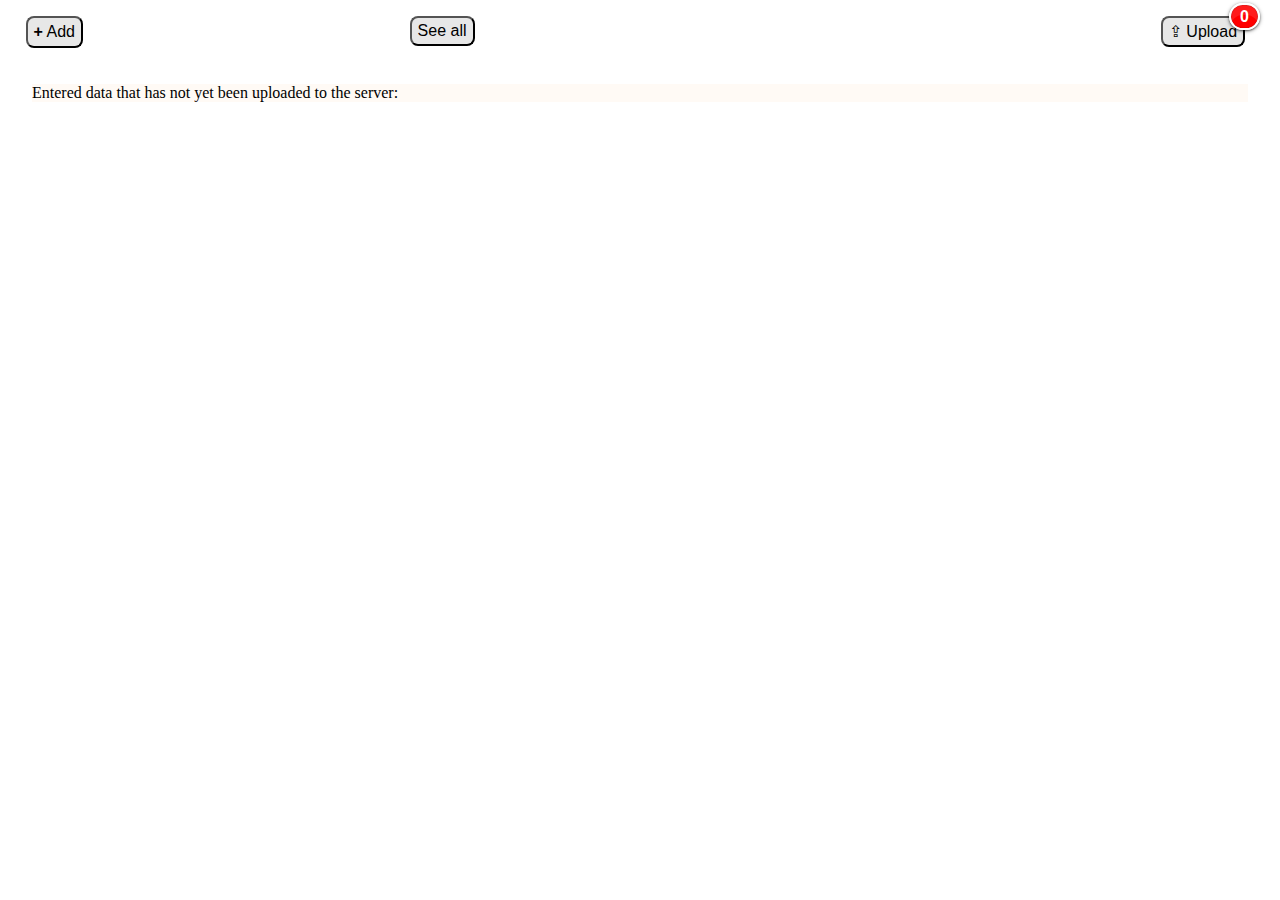
<file: src/index.html>
<!DOCTYPE html>
<html manifest="offline.appcache">
<head>
    <meta charset="UTF-8">
    <meta name="viewport" content="width=device-width, initial-scale=1.0">
    <title>Sample Form</title>
    <link rel=stylesheet type="text/css" href="styles/styles.css"/>
</head>
<body>
    <div id="main">
        <div id="menu-bar">
            <div class="menu-item">
                <button id="addRecord">	<strong>&#43;</strong> Add</button>
            </div>
            <div class="menu-item">
                <a href="allRecords" target="_blank"><button id="seeAll">See all</button></a>
            </div>
            <div class="menu-item upload">
                <button id="btn-upload">&#8682; Upload</button>
                <span id="badge"></span>
            </div>
        </div>

        <div id="data-container">
            Entered data that has not yet been uploaded to the server:
            <div id="saved-data-table">
            </div>
        </div>
    </div>
    <div id="entry-form-modal" class="hide modal">
        <div class="close-button">&#x2715;</div>
        <form id="entry-form" method="post">

            <!-- Question surveyid -->
            <div class="question">
                <h1>Survey ID #:</h1>
                <input id="surveyid" type="number" min="0" step="1">
            </div>

            <!-- Question surveyor-name -->
            <div class="question">
                <h1>Name of Surveyor</h1>
                <input id="surveyor-name" type="text">
            </div>

            <!-- Question surveyor-name -->
            <div class="question">
                <h1>Batey Name</h1>
                <input id="batey" type="text">
            </div>

            <!-- Question house-number -->
            <div class="question">
                <h1>House #:</h1>
                <input id="house-number" type="text">
            </div>

            <!-- Question 1 and 1-other -->
            <div class="question">
                <h1>Q1. What is the main source of drinking water for members of your household?</h1>
                <select id="q1">
                    <option value="">No answer</option>
                    <option value="pipe-dwelling">a. Piped water into dwelling</option>
                        <!-- → Go to Question 4  (please skip questions 2 & 3) -->
                    <option value="pipe-plot">b. Piped water to yard/plot</option>
                        <!-- → Go to Question 4    (please skip questions 2 & 3) -->
                    <option value="pipe-public">c. Public tap/standpipe</option>
                         <!-- → Go to Question 2 -->
                    <option value="well-tube">d. Tubewell/borehole</option>
                         <!-- → Go to Question 2 -->
                    <option value="well-dug-protected">e. Protected dug well</option>
                         <!-- → Go to Question 2 -->
                    <option value="well-dug-unprotected">f. Unprotected dug well</option>
                         <!-- → Go to Question 2 -->
                    <option value="spring-protected">g. Protected spring</option>
                         <!-- → Go to Question 2 -->
                    <option value="spring-unprotected">h. Unprotected spring</option>
                         <!-- → Go to Question 2 -->
                    <option value="rainwater">i. Rainwater collection</option>
                         <!-- → Go to Question 2 -->
                    <option value="bottle">j. Bottled water</option>
                         <!-- → Go to Question 1a below -->
                    <option value="cart">k. Cart with small tank/drum</option>
                         <!-- → Go to Question 2 -->
                    <option value="tanker-truck">l. Tanker-truck</option>
                         <!-- → Go to Question 2 -->
                    <option value="surface">m. Surface water (river, dam, lake, pond, stream, canal, irrigation channels)</option>
                        <!-- → Go to Question 2 -->
                    <option value="other">n. Other (specify)</option>
                        <!-- → Go to Question 2 -->
                </select>
                <div class="question">
                    <input type="text" id="q1-other" placeholder="other..."></input>
                </div>
            </div>

            <!-- Question 1a and 1a-other -->
            <div class="question">
                <h1>Q1a. If response is “Bottled water”: What is the main source of water used by your household for other purposes, such as cooking and handwashing?</h1>
                <select id="q1a">
                    <option value="">No answer</option>
                    <option value="pipe-dwelling">a. Piped water into dwelling</option>
                        <!-- → Go to Question 4  (please skip questions 2 & 3) -->
                    <option value="pipe-plot">b. Piped water to yard/plot</option>
                        <!-- → Go to Question 4    (please skip questions 2 & 3) -->
                    <option value="pipe-public">c. Public tap/standpipe</option>
                         <!-- → Go to Question 2 -->
                    <option value="well-tube">d. Tubewell/borehole</option>
                         <!-- → Go to Question 2 -->
                    <option value="well-dug-protected">e. Protected dug well</option>
                         <!-- → Go to Question 2 -->
                    <option value="well-dug-unprotected">f. Unprotected dug well</option>
                         <!-- → Go to Question 2 -->
                    <option value="spring-protected">g. Protected spring</option>
                         <!-- → Go to Question 2 -->
                    <option value="spring-unprotected">h. Unprotected spring</option>
                         <!-- → Go to Question 2 -->
                    <option value="rainwater">i. Rainwater collection</option>
                         <!-- → Go to Question 2 -->
                    <option value="bottle">j. Bottled water</option>
                         <!-- → Go to Question 1a below -->
                    <option value="cart">k. Cart with small tank/drum</option>
                         <!-- → Go to Question 2 -->
                    <option value="tanker-truck">l. Tanker-truck</option>
                         <!-- → Go to Question 2 -->
                    <option value="surface">m. Surface water (river, dam, lake, pond, stream, canal, irrigation channels)</option>
                        <!-- → Go to Question 2 -->
                    <option value="other">n. Other (specify)</option>
                        <!-- → Go to Question 2 -->
                </select>
                <div class="question">
                    <input id="q1a-other" type="text" placeholder="other..."></input>
                </div>
            </div>

            <!-- Question 2 -->
            <div class="question">
                <h1>Q2. How long does it take to go there, get water, and come back?</h1>
                <div class="radio-group>">
                    <input id="q2-radio-a" type="radio" name="q2" value="travel">
                        <!-- → Go to Question 3 -->

                    <label for="q2-radio-a">a. Travel time in, minutes:</label>

                        <input type="number" name="travel-mins" min="0" step="1" id="q2-mins">
                </div>
                <div class="radio-group">

                    <input id="q2-radio-b" type="radio" name="q2" value="on-premisis">
                        <!-- → Go to Question 4 (Please skip question 3) -->
                    <label for="q2-radio-b">b. Water on premises</label>
                </div>
                <div class="radio-group">
                    <input id="q2-radio-c" type="radio" name="q2" value="does-not-know">
                        <!-- → Go to Question 3 -->
                    <label for="q2-radio-c">c. Don’t know</label>
                </div>
            </div>

            <!-- Question 3 -->
            <div class="question">
                <h1>Q3.	Who usually goes to this source to fetch the water for your household? (Probe: Is this person under age 15 years? What sex? Select the code that best describes this person.)</h1>
                <div class="radio-group">

                    <input id="q3-radio-a" type="radio" name="q3" value="adult-female">
                        <!-- → Go to Question 4 -->
                    <label for="q2-radio-b">a. Adult woman</label>
                </div>
                <div class="radio-group">
                    <input id="q3-radio-b" type="radio" name="q3" value="adult-male">
                        <!-- → Go to Question 4 -->
                    <label for="q3-radio-b">b. Adult man</label>
                </div>
                <div class="radio-group">
                    <input id="q3-radio-c" type="radio" name="q3" value="child-female">
                        <!-- → Go to Question 4 -->
                    <label for="q3-radio-c">c. Female child (under 15 years)</label>
                </div>
                <div class="radio-group">
                    <input id="q3-radio-d" type="radio" name="q3" value="child-male">
                        <!-- → Go to Question 4 -->
                    <label for="q3-radio-d">d. Male child (under 15 years)</label>
                </div>

            </div>

            <!-- Question 4 -->
            <div class="question">
                <h1>Q4.	Do you treat your water in any way to make it safer to drink?</h1>
                <div class="radio-group">
                    <input id="q4-radio-a" type="radio" name="q4" value="yes">
                        <!-- → Go to Question 5 -->
                    <label for="q4-radio-a">a. Yes</label>
                </div>
                <div class="radio-group">
                    <input id="q4-radio-b" type="radio" name="q4" value="no">
                        <!-- → Go to Question 6  (please skip question 5)  -->
                    <label for="q4-radio-b">b. No</label>
                </div>
                <div class="radio-group">
                    <input id="q4-radio-c" type="radio" name="q4" value="does-not-know">
                        <!-- → Go to Question 6  (please skip question 5) -->
                    <label for="q4-radio-c">c. Don't know</label>
                </div>
            </div>

            <!-- Question 5 and 5-other -->
            <div class="question">
                <h1>Q5. What do you usually do to the water to make it safer to drink? (Anything else? Select <strong>all</strong> items mentioned by the respondent below.)</h1>
                <!--TODO fix responses here:  -->
                <div class="check-group">
                    <input id="q5-checkbox-a" type="checkbox" name="q5" value="boil">
                    <label for="q5-checkbox-a">a. Boil</label>
                </div>
                <div class="check-group">
                    <input id="q5-checkbox-b" type="checkbox" name="q5" value="chlorine">
                    <label for="q5-checkbox-b">b. Add bleach/chlorine</label>
                </div>
                <div class="check-group">
                    <input id="q5-checkbox-c" type="checkbox" name="q5" value="strain-cloth">
                    <label for="q5-checkbox-c">c. Strain it through a cloth</label>
                </div>
                <div class="check-group">
                    <input id="q5-checkbox-d" type="checkbox" name="q5" value="filter">
                    <label for="q5-checkbox-d">d. Use a water filter (ceramic, sand, composite, etc.)</label>
                </div>
                <div class="check-group">
                    <input id="q5-checkbox-e" type="checkbox" name="q5" value="solar">
                    <label for="q5-checkbox-e">e. Solar disinfection</label>
                </div>
                <div class="check-group">
                    <input id="q5-checkbox-f" type="checkbox" name="q5" value="stand-settle">
                    <label for="q5-checkbox-f">f. Let it stand and settle</label>
                </div>
                <div class="check-group">
                    <input id="q5-checkbox-g" type="checkbox" name="q5" value="other">
                    <label for="q5-checkbox-g">g. Other (specify)</label>
                    <input type="text" id="q5-other" placeholder="other..."></input>

                </div>
                <div class="check-group">
                    <input id="q5-checkbox-h" type="checkbox" name="q5" value="does-not-know">
                    <label for="q5-checkbox-h">h. Don’t know</label>
                </div>

                    <!-- a.	Boil → Go to Question 6
                    b.	Add bleach/chlorine → Go to Question 6
                    c.	Strain it through a cloth → Go to Question 6
                    d.	Use a water filter (ceramic, sand, composite, etc.) → Go to Question 6
                    e.	Solar disinfection → Go to Question 6
                    f.	Let it stand and settle → Go to Question 6
                    g.	Other (specify) → Go to Question 6
                    h.	Don’t know → Go to Question 6 -->

            </div>

            <div class="question">
                <h1>Q6. What kind of toilet facility do members of your household usually use? (If “flush” or “pour flush” probe: Where does it flush to?)</h1>
                <select id="q6">
                    <option value="">No answer</option>
                    <option value="flush-sewer">a.1. Flush/pour flush to: Piped sewer system</option>
                        <!-- → Go to Question 4  (please skip questions 2 & 3) -->
                    <option value="flush-septic">a.2. Flush/pour flush to: Septic tank</option>
                        <!-- → Go to Question 4    (please skip questions 2 & 3) -->
                    <option value="flush-pit">a.3. Flush/pour flush to: Pit latrine</option>
                         <!-- → Go to Question 2 -->
                    <option value="flush-elsewhere">a.4. Flush/pour flush to: Elsewhere</option>
                         <!-- → Go to Question 2 -->
                    <option value="flush-unknown">a.5. Flush/pour flush to: Unknown place/not sure/DK where</option>
                         <!-- → Go to Question 2 -->
                    <option value="vip">b. Ventilated improved pit latrine (VIP)</option>
                         <!-- → Go to Question 2 -->
                    <option value="pit-slab">c. Pit latrine with slab</option>
                         <!-- → Go to Question 2 -->
                    <option value="pit-no-slab">d. Pit latrine without slab/open pit</option>
                         <!-- → Go to Question 2 -->
                    <option value="compost">e. Composting toilet</option>
                         <!-- → Go to Question 2 -->
                    <option value="bucket">f. Bucket</option>
                         <!-- → Go to Question 1a below -->
                    <option value="hanging">g. Hanging toilet/hanging latrine</option>
                         <!-- → Go to Question 2 -->
                    <option value="bush">h. No facilities or bush or field</option>
                         <!-- → Go to Question 2 -->
                    <option value="other">i. Other (specify)</option>
                        <!-- → Go to Question 2 -->
                </select>
                <div class="question">
                    <input type="text" id="q6-other" placeholder="other..."></input>
                </div>
                <!--
                a.	Flush/pour flush to:
                i.	Piped sewer system → Go to Question 7
                ii.	Septic tank → Go to Question 7
                iii.	Pit latrine → Go to Question 7
                iv.	Elsewhere → Go to Question 7
                v.	Unknown place/not sure/DK where → Go to Question 7
                b.	Ventilated improved pit latrine (VIP) → Go to Question 7
                c.	Pit latrine with slab → Go to Question 7
                d.	Pit latrine without slab/open pit → Go to Question 7
                e.	Composting toilet → Go to Question 7
                f.	Bucket → Go to Question 7
                g.	Hanging toilet/hanging latrine → Go to Question 7
                h.	No facilities or bush or field → Go to Question 9  (please skip question 7 & 8)
                i.	Other (specify) → ____________________________________Go to Question 7 -->

            </div>

            <div class="question">
                <h1>Q7.	Do you share this facility with other households?</h1>
                <div class="radio-group">
                    <input id="q7-radio-a" type="radio" name="q7" value="yes">
                        <!-- → Go to Question 5 -->
                    <label for="q7-radio-a">a. Yes</label>
                </div>
                <div class="radio-group">
                    <input id="q7-radio-a" type="radio" name="q7" value="no">
                        <!-- → Go to Question 5 -->
                    <label for="q7-radio-b">b. No</label>
                </div>

                <!-- a.	Yes → Go to Question 8
                b.	No → Go to Question 9 (please skip question 8) -->
            </div>

            <div class="question">
                <h1>Q8.	How many households use this toilet facility?</h1>
                <div class="radio-group">
                    <input id="q8-radio-a" type="radio" name="q8" value="share">
                        <!-- → Go to Question 5 -->
                    <label for="q8-radio-a">a. How many other households share this toilet?(Free text, enter the #)</label>
                    <input type="text" id="q8-number" placeholder="number of houses..">
                </div>
                <div class="radio-group">
                    <input id="q8-radio-b" type="radio" name="q8" value="public">
                        <!-- → Go to Question 5 -->
                    <label for="q8-radio-b">b.	Can any member of the public use this toilet? </label>
                </div>
                <div class="radio-group">
                    <input id="q8-radio-c" type="radio" name="q8" value="does-not-know">
                        <!-- → Go to Question 5 -->
                    <label for="q8-radio-c">c. Don't Know</label>
                </div>

                    <!-- a.	How many other households share this toilet? (Free text, enter the #_____)→ Go to Question 9
                    b.	Can any member of the public use this toilet?  → Go to Question 9
                    c.	Don’t Know  → Go to Question 9
                    Comments__________________________________________________ Go to Question 9
                     -->


            </div>

            <div class="question">
                <h1>Q9. The last time [name of youngest child] passed stools, what was done to dispose of the stools?</h1>
                <div class="radio-group">
                    <input id="q9-radio-a" type="radio" name="q9" value="child-latrine">
                        <!-- → Go to Question 5 -->
                    <label for="q9-radio-a">a. Child used toilet/latrine</label>
                </div>
                <div class="radio-group">
                    <input id="q9-radio-b" type="radio" name="q9" value="put-latrine">
                        <!-- → Go to Question 5 -->
                    <label for="q9-radio-b">b. Put/rinsed into toilet or latrine</label>
                </div>
                <div class="radio-group">
                    <input id="q9-radio-c" type="radio" name="q9" value="put-ditch">
                        <!-- → Go to Question 5 -->
                    <label for="q9-radio-c">c. Put/rinsed into drain or ditch</label>
                </div>
                <div class="radio-group">
                    <input id="q9-radio-d" type="radio" name="q9" value="garbage">
                        <!-- → Go to Question 5 -->
                    <label for="q9-radio-d">d. Thrown into garbage</label>
                </div>
                <div class="radio-group">
                    <input id="q9-radio-e" type="radio" name="q9" value="buried">
                        <!-- → Go to Question 5 -->
                    <label for="q9-radio-e">e.	Buried </label>
                </div>
                <div class="radio-group">
                    <input id="q9-radio-f" type="radio" name="q9" value="other">
                        <!-- → Go to Question 5 -->
                    <label for="q9-radio-f">f. Other (specify)</label>
                    <input type="text" id="q9-other" placeholder="other..."></input>
                </div>
                <div class="radio-group">
                    <input id="q9-radio-g" type="radio" name="q9" value="does-not-know">
                        <!-- → Go to Question 5 -->
                    <label for="q9-radio-g">g. Don’t know</label>
                </div>
                <div class="radio-group">
                    <input id="q9-radio-h" type="radio" name="q9" value="left-in-open">
                        <!-- → Go to Question 5 -->
                    <label for="q9-radio-h">h. Left in the open</label>
                </div>
                    <!-- a.	Child used toilet/latrine  → Go to Question 10
                    b.	Put/rinsed into toilet or latrine → Go to Question 10
                    c.	Put/rinsed into drain or ditch → Go to Question 10
                    d.	Thrown into garbage → Go to Question 10
                    e.	Buried Left in the open → Go to Question 10
                    f.	Other (specify___________________________________________) → Go to Question 10
                    g.	Don’t know → Go to Question 10 -->
            </div>

            <div class="question">
                <h1>Q10. Do you use a water filter in your household?</h1>
                <div class="radio-group">
                    <input id="q10-radio-a" type="radio" name="q10" value="Yes">
                        <!-- → Go to Question 5 -->
                    <label for="q10-radio-a">a. Yes</label>
                </div>
                <div class="radio-group">
                    <input id="q10-radio-b" type="radio" name="q10" value="No">
                        <!-- → Go to Question 5 -->
                    <label for="q10-radio-b">b. No</label>
                </div>
                <!-- a.	Yes   (please skip question 10a)
                b.	No → Go to Question 10a
                 -->

            </div>

            <div class="question">
                <h1>Q10a. Why don’t you use a water filter in your household?</h1>
                    <div class="radio-group">
                        <input id="q10a-radio-a" type="radio" name="q10a" value="not-available">
                            <!-- → Go to Question 5 -->
                        <label for="q10a-radio-a">a. There are no filters available on this batey</label>
                    </div>
                    <div class="radio-group">
                        <input id="q10a-radio-b" type="radio" name="q10a" value="difficult-use">
                            <!-- → Go to Question 5 -->
                        <label for="q10a-radio-b">b. The filters are difficult to use</label>
                    </div>
                    <div class="radio-group">
                        <input id="q10a-radio-c" type="radio" name="q10a" value="bad-taste">
                            <!-- → Go to Question 5 -->
                        <label for="q10a-radio-c">c. The water from the filter tastes bad</label>
                    </div>
                    <div class="radio-group">
                        <input id="q10a-radio-d" type="radio" name="q10a" value="other">
                            <!-- → Go to Question 5 -->
                        <label for="q10a-radio-d">d. Other (specify)</label>
                        <input type="text" id="q10a-other" placeholder="other..."></input>
                    </div>
                    <!-- a.	There are no filters available on this batey
                    b.	The filters are difficult to use
                    c.	The water from the filter tastes bad
                    d.	Other (specify) -->

            </div>

            <div class="question">
                <h1>Please note any further comments or observations below:</h1>
                <textarea id="comments" rows="5" cols="50"></textarea>
            </div>

        </form>
        <button id="entry-form-save">Save</button>
    </div>
    <div id="upload-modal" class="hide modal">
        <div class="close-button">&#x2715;</div>
            <p>data is being uploaded...</p>
        </form>

    </div>
    <div id="login-modal" class="hide modal">
        <div class="close-button">&#x2715;</div>
        <form id="login-form">
            <p>you are not logged in.</p>
            <p>please provide a user name and password</p>
            <p>Username: <input type="text" name="username"></p>
            <p>Password: <input type="password" name="password"></p>
            <div id="testing-login"></div>
        </form>
        <button id="submit-login"/>Log-In</button>

    </div>

    <div id="dimmer" class="hide"></div>
    <script src="javascript/outline.js"></script>
    <script src="javascript/form-handlers.js"></script>
    <script src="javascript/form-controller.js"></script>
    <script src="javascript/views.js"></script>
    <script src="javascript/ajax.js"></script>

</body>
</html>
</file>
<file: src/styles/styles.css>
body {
    padding: 0;
    margin: 0;
}

table#saved-data-table {
    border-collapse: collapse;
}

#saved-data-table th, #saved-data-table td {
    padding: 10px;
    text-align: left;
    /*border-bottom: 1px solid #ddd;*/
    white-space: nowrap;
    text-align: center;
}

th {
    border-bottom: 1px grey solid;
}

tr:nth-child(even) {background-color: #F0EEFF}

.modal {
    z-index: 11;
    width: 90%;
    height: 94%;
    top: 2%;
    overflow-y: scroll;
    overflow-x: hidden;
    -webkit-overflow-scrolling: touch;
    background-color: white;
    left: 3%;
    overflow-y: scroll;
    padding-left: 2%;
    padding-right: 2%;
    float:left;
}

#entry-form{
    display: block;
    float:left;
    clear:right;
    width: 100%;
}

#entry-form-save {
    display:block;
    float:left;
}

#entry-form-save{
    margin-bottom: 20px;
}
.pos-absolute {
    position: absolute;
}

.close-button {
    display:block;
    float:right;
    border-color: black;
    border-style: solid;
    border-width: 2px;
    border-radius: 25px;
    width: 35px;
    text-align: center;
    font-size: 1.8em;
    line-height:35px;
    height: 35px;
    cursor: pointer;
    margin:5px;
    display: block;
    float:right;
    clear:left;
}
.close-button:active{
    background-color: grey;
    color: white;
}

#dimmer {
    position: absolute;
    top: 0;
    left: 0;
    background-color: rgba(0, 0, 0, 0.6);
    height: 100vh;
    width: 100%;
    z-index: 10;
}

.hide {
    display:none;
}


/*entry form styles*/

.question {
    width: 100%;
    display:block;
    float:left;
    font-family: palatino,serif;
    line-height: 1.5em;
    margin: 10px;
    border-top-width: 1px;
    border-top-style: solid;
    border-top-color: #D3D3D3;
}

.question h1{
    font-size: 1.15rem;
    line-height: 1.5rem;
    width: 100%;

}

input, label {
    font-size: 1.1rem;
}

.q-group{
    width: 100%;
    float:left;
    display: block;
}


input[type="radio"], label, input[type="checkbox"]{
    display:block;
    float:left;
}

.check-group{
    display:block;
    float:left;
    width: 100%;
}

.check-group label {
    display:block;
    float:left;
    width: 80%;
}



.question select {
    padding: 5px;
    font-size: 1.1em;
    line-height: 1.1em;
    border: 0;
    border-radius: 0;
    height: 34px;
    background-color: #F0EEFF;
    display:block;
    float:left;
}

.question input[type="text"], .question input[type="number"]{
    padding: 5px;
    font-size: 1.1rem;
    line-height: 1.1rem;
    border: 0;
    border-radius: 0;
    height: 34px;
    background-color: #F0EEFF;
    border: 1px #E4E4E4 solid;
    border-radius: 2px;
    float:left;
    display:block;
}

.radio-group{
    width: 100%;
    float:left;
    display:inherit;
}

.radio-group input[type="text"], .check-group input[type="text"], .radio-group > input[type="number"] {
    margin-left: 5%;
}

.radio-group input[type="number"]{
   margin-left: 5%;
}

/*http://codepen.io/rnarian/pen/hszeo*/
#badge {
    position: relative;
    top:-15px;
    left: -20px;
    padding: 3px 9px;
    border: 2px solid white;
    border-radius:100px;
    background: #ff0000;
    /*background: -webkit-linear-gradient(top, #FF6969 0%,#ff0000 100%);*/
    box-shadow: 0 1px 2px rgba(0,0,0,.5), 0 1px 4px rgba(0,0,0,.4), 0 0 1px rgba(0,0,0,.7) inset, 0 10px 0px rgba(255,255,255,.11) inset;
    -webkit-background-clip: padding-box;
    font:bold 16px/20px "Helvetica Neue", sans-serif;
    color: white;
    text-decoration: none;
    /*text-shadow: 0 -1px 0 rgba(0,0,0,.6);*/
}

button {
    background-color: #e7e7e7; /* Green */
    border-radius:8px;
    padding: 4px 6px;
    text-align: center;
    text-decoration: none;
    display: inline-block;
    font-size: 1rem
}

#menu-bar {
    width:100%;
    position: static;
    margin-top: 16px;
    /*margin-bottom: 20px;*/
}


#data-container {
    overflow-x: scroll;
    -webkit-overflow-scrolling: touch;
    background:rgb(255, 250, 245);
    width: 95%;
    margin-left:2.5%;
}

.menu-item{
    margin:0;
    padding: 0;
    /*border: 1px black solid;*/
    float:left;
    width: 28vw;
    line-height: 1rem;
    padding-bottom: 14px;
    height: 6vh;
    padding-left: 2%;
}

.upload {
    width: 38vw;
    text-align:right;
}

#addRecord{
    height: 2rem;
}
</file>
